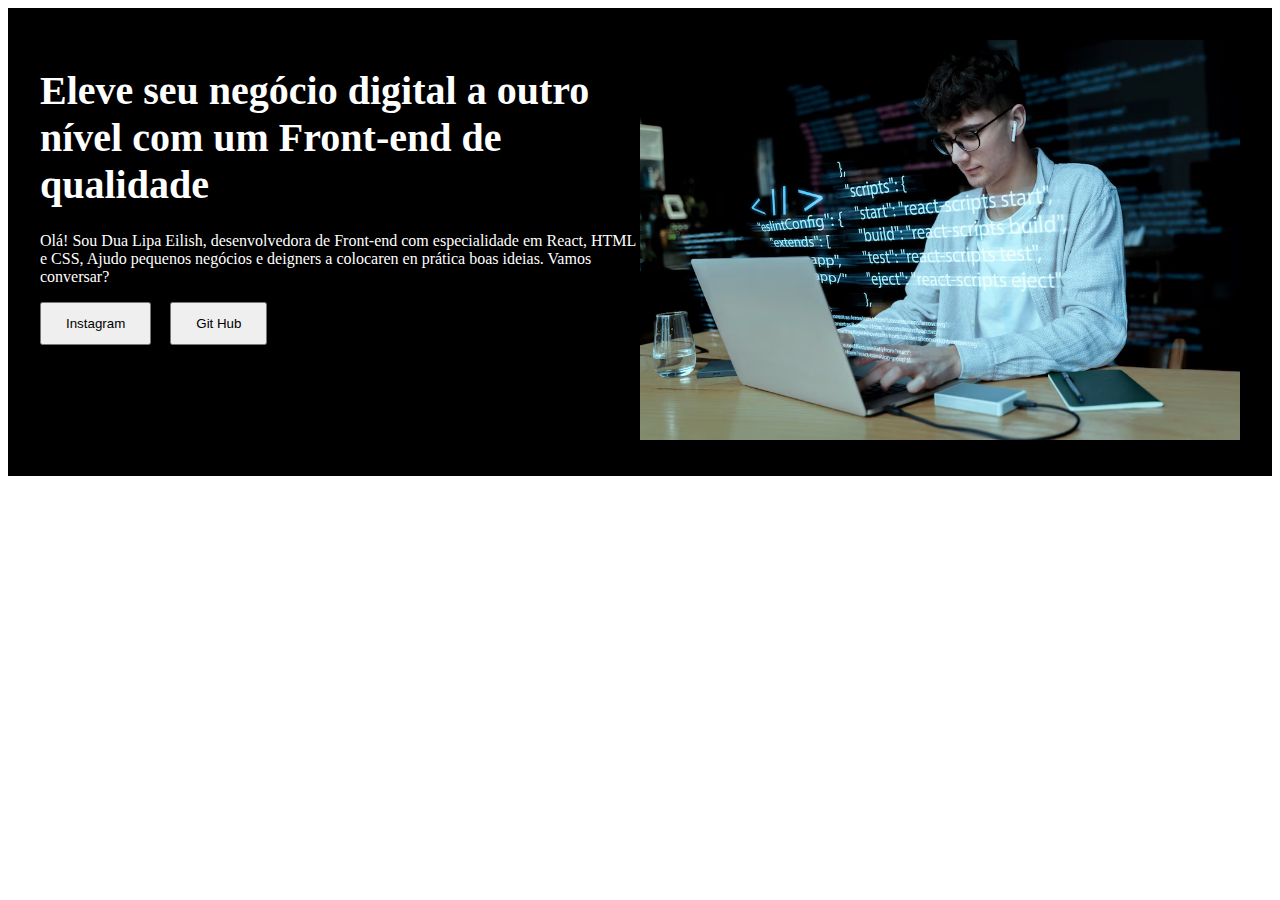
<file: teste/teste.html>
<!DOCTYPE html>
<html lang="pt-br">
<head>
    <meta charset="UTF-8">
    <meta name="viewport" content="width=device-width, initial-scale=1.0">
    <title>Página com IDs</title>
    <link rel="stylesheet" href="estilos.css">
</head>
<body>
    <div id="containerPrincipal">
        <div id="conteudoTexto">
            <h1 id="tituloPrincipal">Eleve seu negócio digital a outro nível com um Front-end de qualidade</h1>
            <p id="paragrafoDescricao">Olá! Sou Dua Lipa Eilish, desenvolvedora de Front-end com especialidade em React, HTML e CSS, Ajudo pequenos negócios e deigners a colocaren en prática boas ideias. Vamos conversar?</p>
            

            <div id="grupoBotoes">
                <button id="botaoPrimario" class="estilo-botao">Instagram</button>
                <button id="botaoSecundario" class="estilo-botao">Git Hub</button>
            </div>
        </div>

        <div id="containerImagem">
            <img src="img01.avif" alt="Computador" id="imagemDestaque">
        </div>
    </div>
</body>
</html>
</file>
<file: teste/estilos.css>
#containerPrincipal {
    display: flex;
    padding: 2rem;
    background-color: #000000;
    color: #ffffff;
}

#tituloPrincipal {
    font-size: 2.5rem;
    margin-bottom: 1.5rem;
}

#tparagrafoDescricao {
    font-size: 2.5rem;
    margin-bottom: 1.5rem;
}

#imagemDestaque {
    max-width: 600px;
    transition: transform 0.3s ease;
}

.estilo-botao {
    padding: 12px 24px;
    margin-right: 15px;
}
</file>
